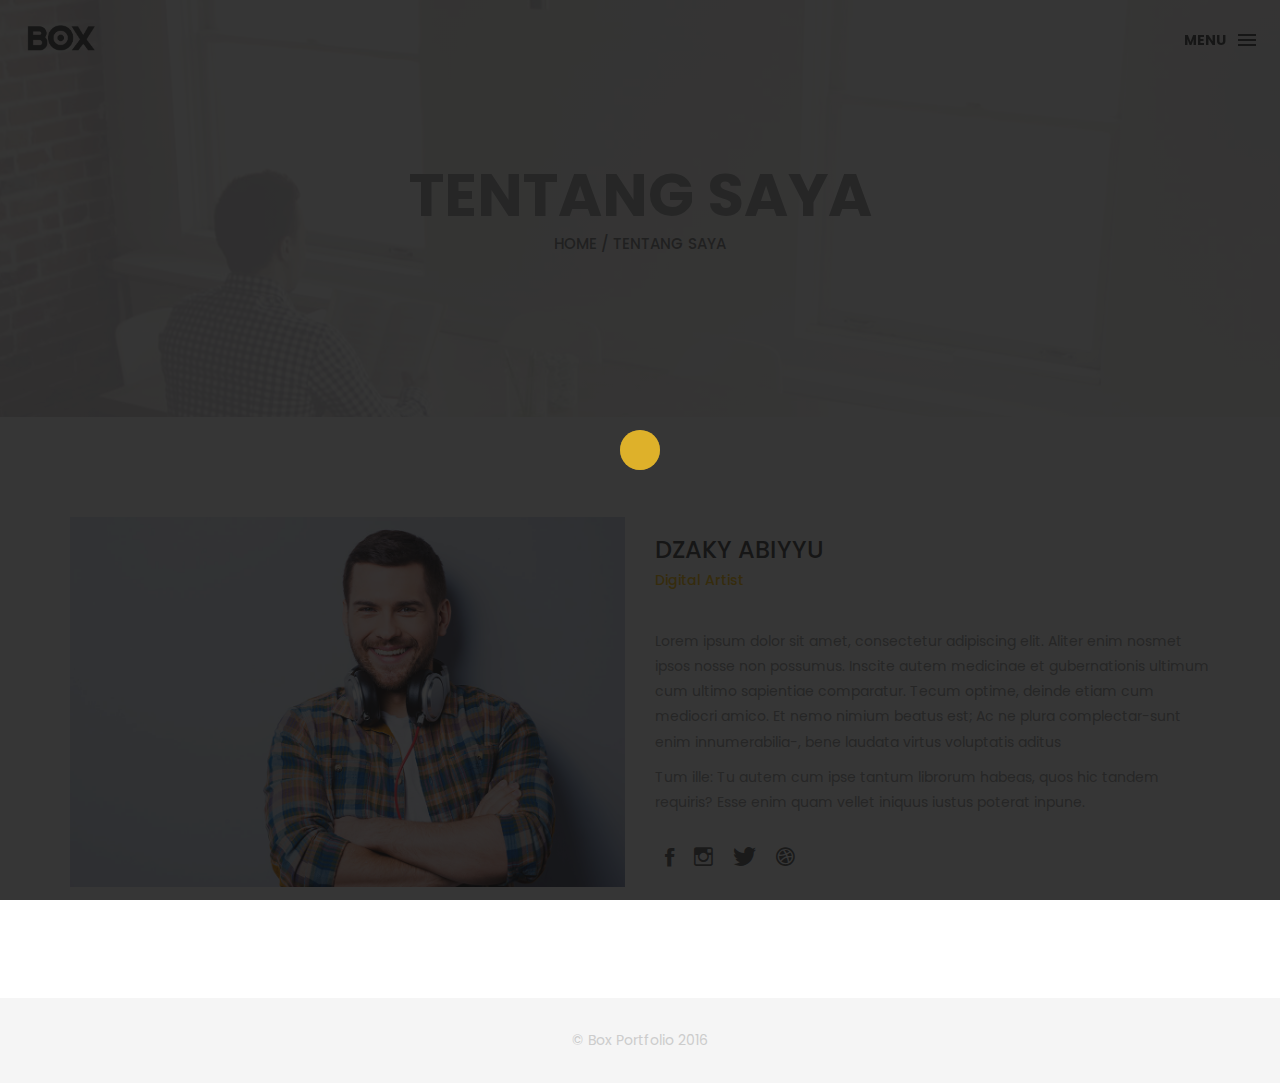
<file: about.html>
<!DOCTYPE html>
<html lang="en">

<head>
    <meta charset="utf-8">
    <meta http-equiv="X-UA-Compatible" content="IE=edge">
    <meta name="viewport" content="width=device-width, initial-scale=1">
    <!-- The above 3 meta tags *must* come first in the head; any other head content must come *after* these tags -->
    <title>Box personal portfolio Template</title>
    <link rel="icon" href="img/fav.png" type="image/x-icon">

    <!-- Bootstrap -->
    <link href="css/bootstrap.min.css" rel="stylesheet">
    <link href="ionicons/css/ionicons.min.css" rel="stylesheet">

    <!-- main css -->
    <link href="css/style.css" rel="stylesheet">


    <!-- modernizr -->
    <script src="js/modernizr.js"></script>

    <!-- HTML5 shim and Respond.js for IE8 support of HTML5 elements and media queries -->
    <!-- WARNING: Respond.js doesn't work if you view the page via file:// -->
    <!--[if lt IE 9]>
      <script src="https://oss.maxcdn.com/html5shiv/3.7.2/html5shiv.min.js"></script>
      <script src="https://oss.maxcdn.com/respond/1.4.2/respond.min.js"></script>
    <![endif]-->
</head>

<body>

    <!-- Preloader -->
    <div id="preloader">
        <div class="pre-container">
            <div class="spinner">
                <div class="double-bounce1"></div>
                <div class="double-bounce2"></div>
            </div>
        </div>
    </div>
    <!-- end Preloader -->

    <div class="container-fluid">
        <!-- box-header -->
        <header class="box-header">
            <div class="box-logo">
                <a href="index.html"><img src="img/logo.png" width="80" alt="Logo"></a>
            </div>
            <!-- box-nav -->
            <a class="box-primary-nav-trigger" href="#0">
                <span class="box-menu-text">Menu</span><span class="box-menu-icon"></span>
            </a>
        </header>
        <!-- end box-header -->

        <!-- nav -->
        <nav>
            <ul class="box-primary-nav">
                <li class="box-label">About me</li>

                <li><a href="index.html">Intro</a></li>
                <li><a href="about.html">About me</a> <i class="ion-ios-circle-filled color"></i></li>
                <li><a href="services.html">services</a></li>
                <li><a href="portfolio.html">portfolio</a></li>
                <li><a href="contact.html">contact me</a></li>

                <li class="box-label">Follow me</li>

                <li class="box-social"><a href="#0"><i class="ion-social-facebook"></i></a></li>
                <li class="box-social"><a href="#0"><i class="ion-social-instagram-outline"></i></a></li>
                <li class="box-social"><a href="#0"><i class="ion-social-twitter"></i></a></li>
                <li class="box-social"><a href="#0"><i class="ion-social-dribbble"></i></a></li>
            </ul>
        </nav>
        <!-- end nav -->
    </div>

    <!-- Top bar -->
    <div class="top-bar">
        <h1>Tentang Saya</h1>
        <p><a href="#">Home</a> / Tentang Saya</p>
    </div>
    <!-- end Top bar -->

    <!-- Main container -->
    <div class="container main-container clearfix">
        <div class="col-md-6">
            <img src="img/02.jpg" class="img-responsive" alt="" />
        </div>
        <div class="col-md-6">
            <h3 class="uppercase">Dzaky  Abiyyu </h3>
            <h5>Digital Artist</h5>
            <div class="h-30"></div>
            <p>Lorem ipsum dolor sit amet, consectetur adipiscing elit. Aliter enim nosmet ipsos nosse non possumus. Inscite autem medicinae et gubernationis ultimum cum ultimo sapientiae comparatur. Tecum optime, deinde etiam cum mediocri amico. Et nemo nimium beatus est; Ac ne plura complectar-sunt enim innumerabilia-, bene laudata virtus voluptatis aditus </p>

            <p>Tum ille: Tu autem cum ipse tantum librorum habeas, quos hic tandem requiris? Esse enim quam vellet iniquus iustus poterat inpune. </p>
            <div class="h-10"></div>
            <ul class="social-ul">
                <li class="box-social"><a href="#0"><i class="ion-social-facebook"></i></a></li>
                <li class="box-social"><a href="#0"><i class="ion-social-instagram-outline"></i></a></li>
                <li class="box-social"><a href="#0"><i class="ion-social-twitter"></i></a></li>
                <li class="box-social"><a href="#0"><i class="ion-social-dribbble"></i></a></li>
            </ul>


        </div>
    </div>
    <!-- end Main container -->


    <!-- footer -->
    <footer>
        <div class="container-fluid">
            <p class="copyright">© Box Portfolio 2016</p>
        </div>
    </footer>
    <!-- end footer -->

    <!-- back to top -->
    <a href="#0" class="cd-top"><i class="ion-android-arrow-up"></i></a>
    <!-- end back to top -->



    <!-- jQuery -->
    <script src="js/jquery-2.1.1.js"></script>
    <!--  plugins -->
    <script src="js/bootstrap.min.js"></script>
    <script src="js/menu.js"></script>
    <script src="js/animated-headline.js"></script>
    <script src="js/isotope.pkgd.min.js"></script>


    <!--  custom script -->
    <script src="js/custom.js"></script>
    
    <!-- google analytics  -->
    <script>
        (function (i, s, o, g, r, a, m) {
            i['GoogleAnalyticsObject'] = r;
            i[r] = i[r] || function () {
                (i[r].q = i[r].q || []).push(arguments)
            }, i[r].l = 1 * new Date();
            a = s.createElement(o),
                m = s.getElementsByTagName(o)[0];
            a.async = 1;
            a.src = g;
            m.parentNode.insertBefore(a, m)
        })(window, document, 'script', 'https://www.google-analytics.com/analytics.js', 'ga');

        ga('create', 'UA-76796224-1', 'auto');
        ga('send', 'pageview');
    </script>

</body>

</html>
</file>
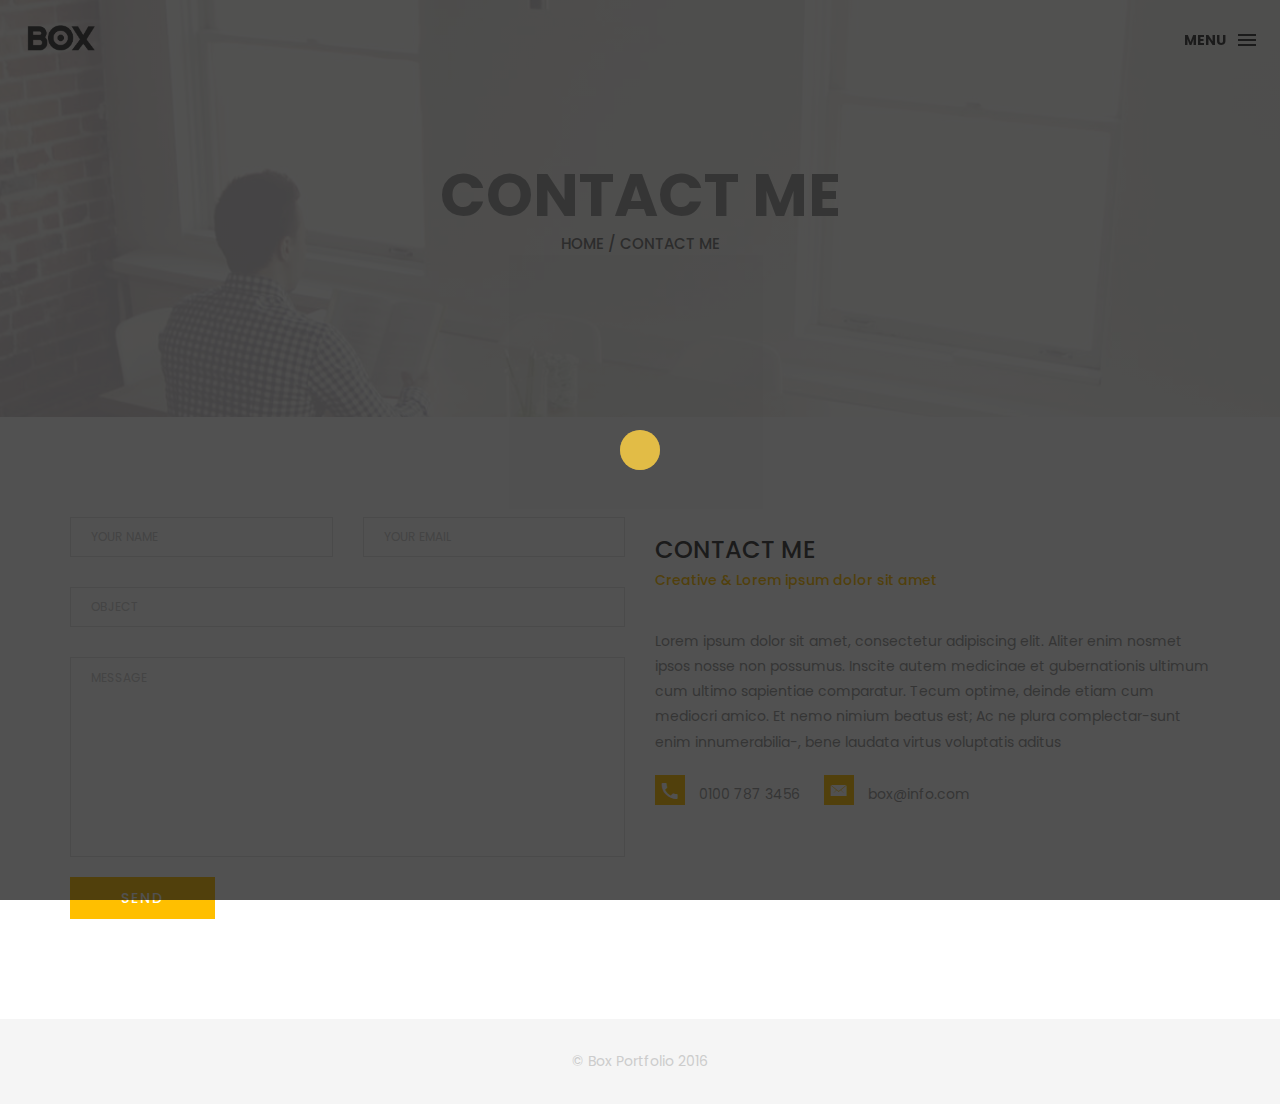
<file: contact.html>
<!DOCTYPE html>
<html lang="en">

<head>
    <meta charset="utf-8">
    <meta http-equiv="X-UA-Compatible" content="IE=edge">
    <meta name="viewport" content="width=device-width, initial-scale=1">
    <!-- The above 3 meta tags *must* come first in the head; any other head content must come *after* these tags -->
    <title>Box personal portfolio Template</title>

    <!-- Bootstrap -->
    <link href="css/bootstrap.min.css" rel="stylesheet">
    <link href="ionicons/css/ionicons.min.css" rel="stylesheet">
    <link rel="icon" href="img/fav.png" type="image/x-icon">

    <!-- main css -->
    <link href="css/style.css" rel="stylesheet">


    <!-- modernizr -->
    <script src="js/modernizr.js"></script>

    <!-- HTML5 shim and Respond.js for IE8 support of HTML5 elements and media queries -->
    <!-- WARNING: Respond.js doesn't work if you view the page via file:// -->
    <!--[if lt IE 9]>
      <script src="https://oss.maxcdn.com/html5shiv/3.7.2/html5shiv.min.js"></script>
      <script src="https://oss.maxcdn.com/respond/1.4.2/respond.min.js"></script>
    <![endif]-->
</head>

<body>

    <!-- Preloader -->
    <div id="preloader">
        <div class="pre-container">
            <div class="spinner">
                <div class="double-bounce1"></div>
                <div class="double-bounce2"></div>
            </div>
        </div>
    </div>
    <!-- end Preloader -->

    <div class="container-fluid">
        <!-- box-header -->
        <header class="box-header">
            <div class="box-logo">
                <a href="index.html"><img src="img/logo.png" width="80" alt="Logo"></a>
            </div>
            <!-- box-nav -->
            <a class="box-primary-nav-trigger" href="#0">
                <span class="box-menu-text">Menu</span><span class="box-menu-icon"></span>
            </a>
            <!-- box-primary-nav-trigger -->
        </header>
        <!-- end box-header -->

        <!-- nav -->
        <nav>
            <ul class="box-primary-nav">
                <li class="box-label">About me</li>

                <li><a href="index.html">Intro</a></li>
                <li><a href="about.html">About me</a></li>
                <li><a href="services.html">services</a></li>
                <li><a href="portfolio.html">portfolio</a></li>
                <li><a href="contact.html">contact me</a> <i class="ion-ios-circle-filled color"></i></li>



                <li class="box-label">Follow me</li>

                <li class="box-social"><a href="#0"><i class="ion-social-facebook"></i></a></li>
                <li class="box-social"><a href="#0"><i class="ion-social-instagram-outline"></i></a></li>
                <li class="box-social"><a href="#0"><i class="ion-social-twitter"></i></a></li>
                <li class="box-social"><a href="#0"><i class="ion-social-dribbble"></i></a></li>
            </ul>
        </nav>
        <!-- end nav -->

    </div>

    <!-- top bar -->
    <div class="top-bar">
        <h1>contact Me</h1>
        <p><a href="#">Home</a> / Contact Me</p>
    </div>
    <!-- end top bar -->

    <!-- main-container -->
    <div class="container main-container">
        <div class="col-md-6">
            <form action="#" method="post">
                <div class="row">
                    <div class="col-md-6">
                        <div class="input-contact">
                            <input type="text" name="name">
                            <span>your name</span>
                        </div>
                    </div>
                    <div class="col-md-6">
                        <div class="input-contact">
                            <input type="text" name="email">
                            <span>your email</span>
                        </div>
                    </div>
                    <div class="col-md-12">
                        <div class="input-contact">
                            <input type="text" name="object">
                            <span>object</span>
                        </div>
                    </div>
                    <div class="col-md-12">
                        <div class="textarea-contact">
                            <textarea name="message"></textarea>
                            <span>message</span>
                        </div>
                    </div>
                    <div class="col-md-12">
                        <a href="#" class="btn btn-box">Send</a>
                    </div>
                </div>
            </form>
        </div>

        <div class="col-md-6">
            <h3 class="text-uppercase">contact me</h3>
            <h5>Creative & Lorem ipsum dolor sit amet</h5>
            <div class="h-30"></div>
            <p>Lorem ipsum dolor sit amet, consectetur adipiscing elit. Aliter enim nosmet ipsos nosse non possumus. Inscite autem medicinae et gubernationis ultimum cum ultimo sapientiae comparatur. Tecum optime, deinde etiam cum mediocri amico. Et nemo nimium beatus est; Ac ne plura complectar-sunt enim innumerabilia-, bene laudata virtus voluptatis aditus </p>
            <div class="contact-info">
                <p><i class="ion-android-call"></i> 0100 787 3456</p>
                <p><i class="ion-ios-email"></i> box@info.com</p>
            </div>
        </div>


    </div>
    <!-- end main-container -->

    <!-- footer -->
    <footer>
        <div class="container-fluid">
            <p class="copyright">© Box Portfolio 2016</p>
        </div>
    </footer>
    <!-- end footer -->

    <!-- back to top -->
    <a href="#0" class="cd-top"><i class="ion-android-arrow-up"></i></a>
    <!-- end back to top -->



    <!-- jQuery -->
    <script src="js/jquery-2.1.1.js"></script>
    <!--  plugins -->
    <script src="js/bootstrap.min.js"></script>
    <script src="js/menu.js"></script>
    <script src="js/animated-headline.js"></script>
    <script src="js/isotope.pkgd.min.js"></script>


    <!--  custom script -->
    <script src="js/custom.js"></script>
    
    <!-- google analytics  -->
    <script>
        (function (i, s, o, g, r, a, m) {
            i['GoogleAnalyticsObject'] = r;
            i[r] = i[r] || function () {
                (i[r].q = i[r].q || []).push(arguments)
            }, i[r].l = 1 * new Date();
            a = s.createElement(o),
                m = s.getElementsByTagName(o)[0];
            a.async = 1;
            a.src = g;
            m.parentNode.insertBefore(a, m)
        })(window, document, 'script', 'https://www.google-analytics.com/analytics.js', 'ga');

        ga('create', 'UA-76796224-1', 'auto');
        ga('send', 'pageview');
    </script>

</body>

</html>
</file>
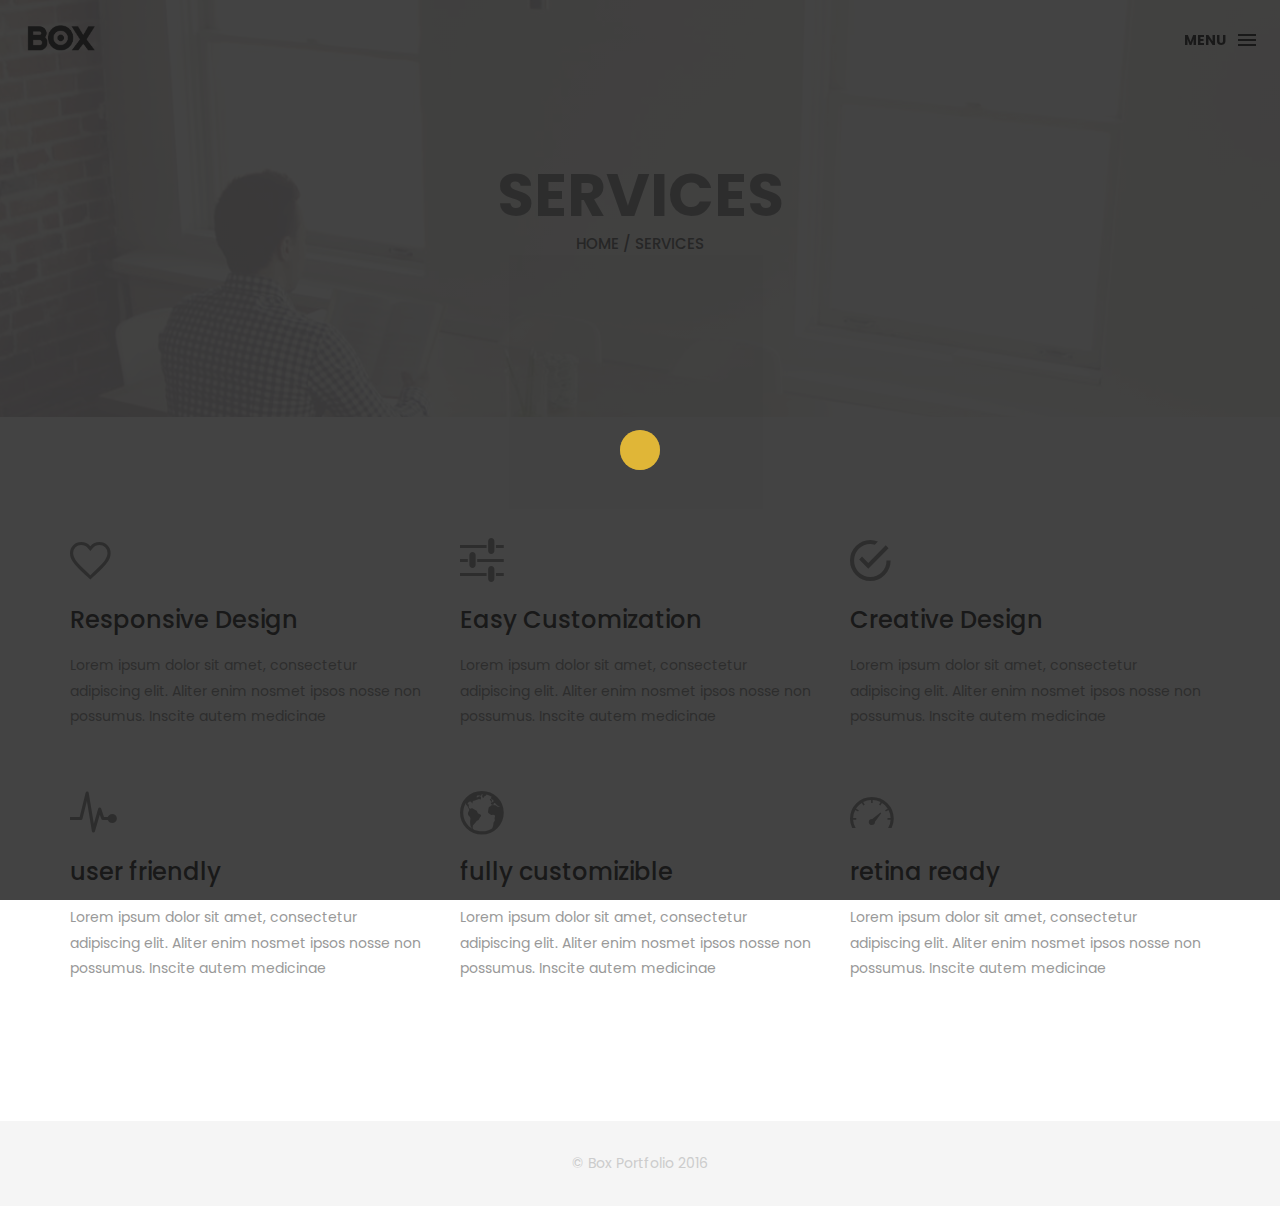
<file: services.html>
<!DOCTYPE html>
<html lang="en">

<head>
    <meta charset="utf-8">
    <meta http-equiv="X-UA-Compatible" content="IE=edge">
    <meta name="viewport" content="width=device-width, initial-scale=1">
    <!-- The above 3 meta tags *must* come first in the head; any other head content must come *after* these tags -->
    <title>Box personal portfolio Template</title>
    <link rel="icon" href="img/fav.png" type="image/x-icon">

    <!-- Bootstrap -->
    <link href="css/bootstrap.min.css" rel="stylesheet">
    <link href="ionicons/css/ionicons.min.css" rel="stylesheet">

    <!-- main css -->
    <link href="css/style.css" rel="stylesheet">


    <!-- modernizr -->
    <script src="js/modernizr.js"></script>

    <!-- HTML5 shim and Respond.js for IE8 support of HTML5 elements and media queries -->
    <!-- WARNING: Respond.js doesn't work if you view the page via file:// -->
    <!--[if lt IE 9]>
      <script src="https://oss.maxcdn.com/html5shiv/3.7.2/html5shiv.min.js"></script>
      <script src="https://oss.maxcdn.com/respond/1.4.2/respond.min.js"></script>
    <![endif]-->
</head>

<body>

    <!-- Preloader -->
    <div id="preloader">
        <div class="pre-container">
            <div class="spinner">
                <div class="double-bounce1"></div>
                <div class="double-bounce2"></div>
            </div>
        </div>
    </div>
    <!-- end Preloader -->

    <div class="container-fluid">
        <!-- box header -->
        <header class="box-header">
            <div class="box-logo">
                <a href="index.html"><img src="img/logo.png" width="80" alt="Logo"></a>
            </div>
            <!-- box-nav -->
            <a class="box-primary-nav-trigger" href="#0">
                <span class="box-menu-text">Menu</span><span class="box-menu-icon"></span>
            </a>
            <!-- box-primary-nav-trigger -->
        </header>
        <!-- end box header -->

        <!-- nav -->
        <nav>
            <ul class="box-primary-nav">
                <li class="box-label">About me</li>

                <li><a href="index.html">Intro</a></li>
                <li><a href="about.html">About me</a></li>
                <li><a href="services.html">services</a> <i class="ion-ios-circle-filled color"></i></li>
                <li><a href="portfolio.html">portfolio</a></li>
                <li><a href="contact.html">contact me</a></li>



                <li class="box-label">Follow me</li>

                <li class="box-social"><a href="#0"><i class="ion-social-facebook"></i></a></li>
                <li class="box-social"><a href="#0"><i class="ion-social-instagram-outline"></i></a></li>
                <li class="box-social"><a href="#0"><i class="ion-social-twitter"></i></a></li>
                <li class="box-social"><a href="#0"><i class="ion-social-dribbble"></i></a></li>
            </ul>
        </nav>
        <!-- end nav -->
    </div>

    <!-- top bar -->
    <div class="top-bar">
        <h1>services</h1>
        <p><a href="#">Home</a> / Services</p>
    </div>
    <!-- end top bar -->

    <div class="container main-container">
        <div class="clearfix">

            <!-- service-box -->
            <div class="col-md-4 service-box">
                <i class="ion-android-favorite-outline size-50"></i>
                <h3>Responsive Design</h3>
                <div class="h-10"></div>
                <p>Lorem ipsum dolor sit amet, consectetur adipiscing elit. Aliter enim nosmet ipsos nosse non possumus. Inscite autem medicinae </p>
            </div>
            <!-- end service-box -->

            <!-- service-box -->
            <div class="col-md-4 service-box">
                <i class="ion-android-options size-50"></i>
                <h3>Easy Customization</h3>
                <div class="h-10"></div>
                <p>Lorem ipsum dolor sit amet, consectetur adipiscing elit. Aliter enim nosmet ipsos nosse non possumus. Inscite autem medicinae </p>
            </div>
            <!-- end service-box -->

            <!-- service-box -->
            <div class="col-md-4  service-box">
                <i class="ion-android-checkmark-circle size-50"></i>
                <h3>Creative Design</h3>
                <div class="h-10"></div>
                <p>Lorem ipsum dolor sit amet, consectetur adipiscing elit. Aliter enim nosmet ipsos nosse non possumus. Inscite autem medicinae </p>
            </div>
            <!-- end service-box -->

            <!-- service-box -->
            <div class="col-md-4  service-box">
                <i class="ion-ios-pulse-strong size-50"></i>
                <h3>user friendly</h3>
                <div class="h-10"></div>
                <p>Lorem ipsum dolor sit amet, consectetur adipiscing elit. Aliter enim nosmet ipsos nosse non possumus. Inscite autem medicinae </p>
            </div>
            <!-- end service-box -->

            <!-- service-box -->
            <div class="col-md-4  service-box">
                <i class="ion-earth size-50"></i>
                <h3>fully customizible</h3>
                <div class="h-10"></div>
                <p>Lorem ipsum dolor sit amet, consectetur adipiscing elit. Aliter enim nosmet ipsos nosse non possumus. Inscite autem medicinae </p>
            </div>
            <!-- end service-box -->

            <!-- service-box -->
            <div class="col-md-4  service-box">
                <i class="ion-speedometer size-50"></i>
                <h3>retina ready</h3>
                <div class="h-10"></div>
                <p>Lorem ipsum dolor sit amet, consectetur adipiscing elit. Aliter enim nosmet ipsos nosse non possumus. Inscite autem medicinae </p>
            </div>
            <!-- end service-box -->

        </div>
    </div>


    <!-- footer -->
    <footer>
        <div class="container-fluid">
            <p class="copyright">© Box Portfolio 2016</p>
        </div>
    </footer>
    <!-- end footer -->

    <!-- back to top -->
    <a href="#0" class="cd-top"><i class="ion-android-arrow-up"></i></a>
    <!-- end back to top -->



    <!-- jQuery -->
    <script src="js/jquery-2.1.1.js"></script>
    <!--  plugins -->
    <script src="js/bootstrap.min.js"></script>
    <script src="js/menu.js"></script>
    <script src="js/animated-headline.js"></script>
    <script src="js/isotope.pkgd.min.js"></script>


    <!--  custom script -->
    <script src="js/custom.js"></script>
    
    <!-- google analytics  -->
    <script>
        (function (i, s, o, g, r, a, m) {
            i['GoogleAnalyticsObject'] = r;
            i[r] = i[r] || function () {
                (i[r].q = i[r].q || []).push(arguments)
            }, i[r].l = 1 * new Date();
            a = s.createElement(o),
                m = s.getElementsByTagName(o)[0];
            a.async = 1;
            a.src = g;
            m.parentNode.insertBefore(a, m)
        })(window, document, 'script', 'https://www.google-analytics.com/analytics.js', 'ga');

        ga('create', 'UA-76796224-1', 'auto');
        ga('send', 'pageview');
    </script>

</body>

</html>
</file>
<file: css/style.css>
/*
* Box Theme
* Created by : Ahmed Eissa
* website : www.ahmedessa.net
* behance : https://www.behance.net/3essa
*/


/* Table of Content
==================================================
	- Google fonts & font family -
	- General -
    - typography -
    - Preloader -
	- Header -
    - box intro section -
    - Portfoilo section -
    - Footer -
    - About page -
    - Services page -
    - contact page -
    - Portfolio single page -
    - Responsive media queries -
*/


/* Google fonts & font family
==================================================*/

@import url(https://fonts.googleapis.com/css?family=Poppins:400,500,600,700);

/* General
==================================================*/

html,
body {
    height: 100%;
    font-family: 'Poppins', sans-serif;
    line-height: 1.8;
    color: #999
}

.no-padding {
    padding-left: 0;
    padding-right: 0;
}

.no-padding [class^="col-"] {
    padding-left: 0;
    padding-right: 0;
}

.main-container {
    padding: 100px 0;
}

.center {
    text-align: center;
}

a {
    -webkit-transition: all .3s;
    transition: all .3s
}

.uppercase {
    text-transform: uppercase;
}

.h-30 {
    height: 30px
}

.h-10 {
    height: 10px
}

.color {
    color: #ffbf00;
    font-size: 11px;
}


/* typography
==================================================*/

h1 {
    color: #393939;
    font-size: 60px;
    text-transform: uppercase;
}

h3 {
    color: #393939;
}

h5 {
    color: #ffbf00;
}


/* preloader
==================================================*/

#preloader {
    position: fixed;
    top: 0;
    left: 0;
    right: 0;
    bottom: 0;
    background-color: #101010;
    /* change if the mask should be a color other than white */
    z-index: 1000;
    /* makes sure it stays on top */
}

.pre-container {
    position: absolute;
    left: 50%;
    top: 50%;
    bottom: auto;
    right: auto;
    -webkit-transform: translateX(-50%) translateY(-50%);
    transform: translateX(-50%) translateY(-50%);
    text-align: center;
}

.spinner {
    width: 40px;
    height: 40px;
    position: relative;
    margin: 100px auto;
}

.double-bounce1,
.double-bounce2 {
    width: 100%;
    height: 100%;
    border-radius: 50%;
    background-color: #ffbf00;
    opacity: 0.6;
    position: absolute;
    top: 0;
    left: 0;
    -webkit-animation: bounce 2.0s infinite ease-in-out;
    animation: bounce 2.0s infinite ease-in-out;
}

.double-bounce2 {
    -webkit-animation-delay: -1.0s;
    animation-delay: -1.0s;
}

@-webkit-keyframes bounce {
    0%,
    100% {
        -webkit-transform: scale(0.0)
    }
    50% {
        -webkit-transform: scale(1.0)
    }
}

@keyframes bounce {
    0%,
    100% {
        transform: scale(0.0);
        -webkit-transform: scale(0.0);
    }
    50% {
        transform: scale(1.0);
        -webkit-transform: scale(1.0);
    }
}


/* headr
==================================================*/

.box-header {
    position: absolute;
    top: 0;
    left: 0;
    background: rgba(255, 255, 255, 0.95);
    height: 50px;
    width: 100%;
    z-index: 3;
    box-shadow: 0 1px 2px rgba(0, 0, 0, 0.3);
    -webkit-font-smoothing: antialiased;
    -moz-osx-font-smoothing: grayscale;
}

.box-header {
    height: 80px;
    background: transparent;
    box-shadow: none;
}

.box-header {
    -webkit-transition: background-color 0.3s;
    transition: background-color 0.3s;
    -webkit-transform: translate3d(0, 0, 0);
    transform: translate3d(0, 0, 0);
    -webkit-backface-visibility: hidden;
    backface-visibility: hidden;
}

.box-header.is-fixed {
    position: fixed;
    top: -80px;
    background-color: rgba(255, 255, 255, 0.96);
    -webkit-transition: -webkit-transform 0.3s;
    transition: -webkit-transform 0.3s;
    transition: transform 0.3s;
    transition: transform 0.3s, -webkit-transform 0.3s;
}

.box-header.is-visible {
    -webkit-transform: translate3d(0, 100%, 0);
    transform: translate3d(0, 100%, 0);
}

.box-header.menu-is-open {
    background-color: rgba(255, 255, 255, 0.96);
}

.box-logo {
    display: block;
    padding: 20px;
}

.box-primary-nav-trigger {
    position: absolute;
    right: 0;
    top: 0;
    height: 100%;
    width: 50px;
    background-color: #fff;
}

.box-primary-nav-trigger .box-menu-text {
    color: #393939;
    text-transform: uppercase;
    font-weight: 700;
    display: none;
}

.box-primary-nav-trigger .box-menu-icon {
    display: inline-block;
    position: absolute;
    left: 50%;
    top: 50%;
    bottom: auto;
    right: auto;
    -webkit-transform: translateX(-50%) translateY(-50%);
    transform: translateX(-50%) translateY(-50%);
    width: 18px;
    height: 2px;
    background-color: #393939;
    -webkit-transition: background-color 0.3s;
    transition: background-color 0.3s;
    list-style: none;
}

.box-primary-nav-trigger .box-menu-icon::before,
.box-primary-nav-trigger .box-menu-icon:after {
    content: '';
    width: 100%;
    height: 100%;
    position: absolute;
    background-color: #393939;
    right: 0;
    -webkit-transition: -webkit-transform .3s, top .3s, background-color 0s;
    -webkit-transition: top .3s, background-color 0s, -webkit-transform .3s;
    transition: top .3s, background-color 0s, -webkit-transform .3s;
    transition: transform .3s, top .3s, background-color 0s;
    transition: transform .3s, top .3s, background-color 0s, -webkit-transform .3s;
}

.box-primary-nav-trigger .box-menu-icon::before {
    top: -5px;
}

.box-primary-nav-trigger .box-menu-icon::after {
    top: 5px;
}

.box-primary-nav-trigger .box-menu-icon.is-clicked {
    background-color: rgba(255, 255, 255, 0);
}

.box-primary-nav-trigger .box-menu-icon.is-clicked::before,
.box-primary-nav-trigger .box-menu-icon.is-clicked::after {
    background-color: 393939;
}

.box-primary-nav-trigger .box-menu-icon.is-clicked::before {
    top: 0;
    -webkit-transform: rotate(135deg);
    transform: rotate(135deg);
}

.box-primary-nav-trigger .box-menu-icon.is-clicked::after {
    top: 0;
    -webkit-transform: rotate(225deg);
    transform: rotate(225deg);
}

.box-primary-nav-trigger {
    width: 100px;
    padding-left: 1em;
    background-color: transparent;
    height: 30px;
    line-height: 30px;
    right: 10px;
    top: 50%;
    bottom: auto;
    -webkit-transform: translateY(-50%);
    transform: translateY(-50%);
}

.box-primary-nav-trigger .box-menu-text {
    display: inline-block;
}

.box-primary-nav-trigger .box-menu-icon {
    left: auto;
    right: 1em;
    -webkit-transform: translateX(0) translateY(-50%);
    transform: translateX(0) translateY(-50%);
}

.box-primary-nav {
    position: fixed;
    left: 0;
    top: 0;
    height: 100%;
    width: 100%;
    background: rgba(0, 0, 0, 0.96);
    z-index: 2;
    text-align: center;
    padding: 50px 0;
    -webkit-backface-visibility: hidden;
    backface-visibility: hidden;
    overflow: auto;
    -webkit-overflow-scrolling: touch;
    -webkit-transform: translateY(-100%);
    transform: translateY(-100%);
    -webkit-transition-property: -webkit-transform;
    transition-property: -webkit-transform;
    transition-property: transform;
    transition-property: transform, -webkit-transform;
    -webkit-transition-duration: 0.4s;
    transition-duration: 0.4s;
    list-style: none;
}

.box-primary-nav li {
    font-size: 22px;
    font-size: 1.375rem;
    font-weight: 300;
    -webkit-font-smoothing: antialiased;
    -moz-osx-font-smoothing: grayscale;
    margin: .2em 0;
    text-transform: capitalize;
}

.box-primary-nav a {
    display: inline-block;
    padding: .4em 1em;
    border-radius: 0.25em;
    -webkit-transition: all 0.2s;
    transition: all 0.2s;
    color: #fff;
    text-decoration: none;
    font-weight: bold;
}
.box-primary-nav a:focus {
    outline: none;
}

.no-touch .box-primary-nav a:hover {
    text-decoration: none;
    color: #ddd;
}

.box-primary-nav .box-label {
    color: #ffbf00;
    text-transform: uppercase;
    font-weight: 700;
    font-size: 17px;
    margin: 2.4em 0 .8em;
}

.box-primary-nav .box-social {
    display: inline-block;
    margin: 10px .4em;
}

.box-primary-nav .box-social a {
    width: 30px;
    height: 30px;
    padding: 0;
    font-size: 30px
}

.box-primary-nav.is-visible {
    -webkit-transform: translateY(0);
    transform: translateY(0);
}

.box-primary-nav {
    padding: 150px 0 0;
}

.box-primary-nav li {
    font-size: 18px;
}

.box-logo p{
	font-size: 100px;
	font-weight: 200;	
}
.box-logo span{
	font-size: 50px;
	font-weight: 800;
}

/* box-intro
==================================================*/

.box-intro {
    text-align: center;
    display: table;
    height: 100vh;
    width: 100%;
}

.box-intro .table-cell {
    display: table-cell;
    vertical-align: middle;
}

.box-intro em {
    font-style: normal;
    text-transform: uppercase
}

b i:last-child {
    color: #ffbf00 !important;
}

.box-intro h5 {
    letter-spacing: 4px;
    text-transform: uppercase;
    color: #999;
    line-height: 1.7
}


/* mouse effect */

.mouse {
    position: absolute;
    width: 22px;
    height: 42px;
    bottom: 40px;
    left: 50%;
    margin-left: -12px;
    border-radius: 15px;
    border: 2px solid #888;
    -webkit-animation: intro 1s;
    animation: intro 1s;
}

.scroll {
    display: block;
    width: 3px;
    height: 3px;
    margin: 6px auto;
    border-radius: 4px;
    background: #888;
    -webkit-animation: finger 2s infinite;
    animation: finger 2s infinite;
}

@-webkit-keyframes intro {
    0% {
        opacity: 0;
        -webkit-transform: translateY(40px);
        transform: translateY(40px);
    }
    100% {
        opacity: 1;
        -webkit-transform: translateY(0);
        transform: translateY(0);
    }
}

@keyframes intro {
    0% {
        opacity: 0;
        -webkit-transform: translateY(40px);
        transform: translateY(40px);
    }
    100% {
        opacity: 1;
        -webkit-transform: translateY(0);
        transform: translateY(0);
    }
}

@-webkit-keyframes finger {
    0% {
        opacity: 1;
    }
    100% {
        opacity: 0;
        -webkit-transform: translateY(20px);
        transform: translateY(20px);
    }
}

@keyframes finger {
    0% {
        opacity: 1;
    }
    100% {
        opacity: 0;
        -webkit-transform: translateY(20px);
        transform: translateY(20px);
    }
}


/* text rotate */

.box-headline {
    font-size: 130px;
    line-height: 1.0;
}

.box-words-wrapper {
    display: inline-block;
    position: relative;
}

.box-words-wrapper b {
    display: inline-block;
    position: absolute;
    white-space: nowrap;
    left: 0;
    top: 0;
}

.box-words-wrapper b.is-visible {
    position: relative;
}

.no-js .box-words-wrapper b {
    opacity: 0;
}

.no-js .box-words-wrapper b.is-visible {
    opacity: 1;
}

.box-headline.rotate-2 .box-words-wrapper {
    -webkit-perspective: 300px;
    perspective: 300px;
}

.box-headline.rotate-2 i,
.box-headline.rotate-2 em {
    display: inline-block;
    -webkit-backface-visibility: hidden;
    backface-visibility: hidden;
}

.box-headline.rotate-2 b {
    opacity: 0;
}

.box-headline.rotate-2 i {
    -webkit-transform-style: preserve-3d;
    transform-style: preserve-3d;
    -webkit-transform: translateZ(-20px) rotateX(90deg);
    transform: translateZ(-20px) rotateX(90deg);
    opacity: 0;
}

.is-visible .box-headline.rotate-2 i {
    opacity: 1;
}

.box-headline.rotate-2 i.in {
    -webkit-animation: box-rotate-2-in 0.4s forwards;
    animation: box-rotate-2-in 0.4s forwards;
}

.box-headline.rotate-2 i.out {
    -webkit-animation: box-rotate-2-out 0.4s forwards;
    animation: box-rotate-2-out 0.4s forwards;
}

.box-headline.rotate-2 em {
    -webkit-transform: translateZ(20px);
    transform: translateZ(20px);
}

.no-csstransitions .box-headline.rotate-2 i {
    -webkit-transform: rotateX(0deg);
    transform: rotateX(0deg);
    opacity: 0;
}

.no-csstransitions .box-headline.rotate-2 i em {
    -webkit-transform: scale(1);
    transform: scale(1);
}

.no-csstransitions .box-headline.rotate-2 .is-visible i {
    opacity: 1;
}

@-webkit-keyframes box-rotate-2-in {
    0% {
        opacity: 0;
        -webkit-transform: translateZ(-20px) rotateX(90deg);
    }
    60% {
        opacity: 1;
        -webkit-transform: translateZ(-20px) rotateX(-10deg);
    }
    100% {
        opacity: 1;
        -webkit-transform: translateZ(-20px) rotateX(0deg);
    }
}

@keyframes box-rotate-2-in {
    0% {
        opacity: 0;
        -webkit-transform: translateZ(-20px) rotateX(90deg);
        transform: translateZ(-20px) rotateX(90deg);
    }
    60% {
        opacity: 1;
        -webkit-transform: translateZ(-20px) rotateX(-10deg);
        transform: translateZ(-20px) rotateX(-10deg);
    }
    100% {
        opacity: 1;
        -webkit-transform: translateZ(-20px) rotateX(0deg);
        transform: translateZ(-20px) rotateX(0deg);
    }
}

@-webkit-keyframes box-rotate-2-out {
    0% {
        opacity: 1;
        -webkit-transform: translateZ(-20px) rotateX(0);
    }
    60% {
        opacity: 0;
        -webkit-transform: translateZ(-20px) rotateX(-100deg);
    }
    100% {
        opacity: 0;
        -webkit-transform: translateZ(-20px) rotateX(-90deg);
    }
}

@keyframes box-rotate-2-out {
    0% {
        opacity: 1;
        -webkit-transform: translateZ(-20px) rotateX(0);
        transform: translateZ(-20px) rotateX(0);
    }
    60% {
        opacity: 0;
        -webkit-transform: translateZ(-20px) rotateX(-100deg);
        transform: translateZ(-20px) rotateX(-100deg);
    }
    100% {
        opacity: 0;
        -webkit-transform: translateZ(-20px) rotateX(-90deg);
        transform: translateZ(-20px) rotateX(-90deg);
    }
}


/* portfolio section
==================================================*/

.portfolio .categories-grid span {
    font-size: 30px;
    margin-bottom: 30px;
    display: inline-block;
}

.portfolio .categories-grid .categories ul li {
    list-style: none;
    margin: 20px 0;
}

.portfolio .categories-grid .categories ul li a {
    display: inline-block;
    color: #60606e;
    padding: 0 10px;
    margin: 0 10px;
    -webkit-transition: all .2s ease-in-out .2s;
    transition: all .2s ease-in-out .2s;
}

.portfolio .categories-grid .categories ul li a:hover,
.portfolio .categories-grid .categories ul li a:focus {
    text-decoration: none;
}

.portfolio .categories-grid .categories ul li a.active {
    margin-left: 0;
    background-color: #ffbf00;
    padding: 0px 20px;
    color: white;
    border-radius: 25px;
    text-decoration: none;
}

.portfolio_filter {
    padding-left: 0;
}

.portfolio_item {
    position: relative;
    overflow: hidden;
    display: block;
}

.portfolio_item .portfolio_item_hover {
    position: absolute;
    top: 0px;
    left: 0px;
    height: 100%;
    width: 100%;
    background-color: rgba(0, 0, 0, .8);
    -webkit-transform: translate(-100%);
    transform: translate(-100%);
    opacity: 0;
    -webkit-transition: all .2s ease-in-out;
    transition: all .2s ease-in-out;
}

.portfolio_item .portfolio_item_hover .item_info {
    text-align: center;
    position: absolute;
    top: 50%;
    left: 50%;
    -webkit-transform: translate(-50%, -50%);
    transform: translate(-50%, -50%);
    padding: 10px;
    width: 100%;
    font-weight: bold;
}

.portfolio_item .portfolio_item_hover .item_info span {
    display: block;
    color: #fff;
    font-size: 18px;
    -webkit-transform: translateX(-100px);
    transform: translateX(-100px);
    -webkit-transition: all .2s ease-in-out .2s;
    transition: all .2s ease-in-out .2s;
    opacity: 0;
}

.portfolio_item .portfolio_item_hover .item_info em {
    font-style: normal;
    display: inline-block;
    background-color: #ffbf00;
    padding: 5px 20px;
    border-radius: 25px;
    color: #333;
    margin-top: 10px;
    -webkit-transform: translateX(-100px);
    transform: translateX(-100px);
    -webkit-transition: all .3s ease-in-out .3s;
    transition: all .3s ease-in-out .3s;
    opacity: 0;
    font-size: 10px;
    letter-spacing: 2px;
}

.portfolio_item:hover .portfolio_item_hover {
    opacity: 1;
    -webkit-transform: translateX(0);
    transform: translateX(0);
}

.portfolio_item:hover .item_info em,
.portfolio_item:hover .item_info span {
    opacity: 1;
    -webkit-transform: translateX(0);
    transform: translateX(0);
}

.portfolio .categories-grid .categories ul li {
    float: left;
}

.portfolio .categories-grid .categories ul li a {
    padding: 0 10px;
    -webkit-transition: all .2s ease-in-out .2s;
    transition: all .2s ease-in-out .2s;
}

.portfolio_filter {
    padding-left: 0;
    display: inline-block;
    margin: 0 auto;
    text-align: center;
    margin-bottom: 50px;
}

.portfolio-inner {
    padding-bottom: 0 !important;
    padding-top: 55px;
}


/* footer
==================================================*/

footer {
    padding: 30px 0;
    text-align: center;
    background: #f5f5f5
}

.copyright {
    color: #ccc;
    margin-bottom: 0;
}

footer img {
    margin: 0 auto;
}


/* backto top
==================================================*/

.cd-top {
    display: inline-block;
    height: 40px;
    width: 40px;
    position: fixed;
    bottom: 20px;
    line-height: 40px;
    font-size: 20px;
    right: 10px;
    text-align: center;
    color: #fff;
    background: rgba(255, 191, 0, 0.8);
    visibility: hidden;
    opacity: 0;
    -webkit-transition: opacity .3s 0s, visibility 0s .3s;
    transition: opacity .3s 0s, visibility 0s .3s;
}

.cd-top.cd-is-visible,
.cd-top.cd-fade-out,
.no-touch .cd-top:hover {
    -webkit-transition: opacity .3s 0s, visibility 0s 0s;
    transition: opacity .3s 0s, visibility 0s 0s;
}

.cd-top.cd-is-visible {
    /* the button becomes visible */
    visibility: visible;
    opacity: 1;
}

.cd-top.cd-fade-out {
    opacity: .5;
}

.no-touch .cd-top:hover,
.no-touch .cd-top:focus {
    background-color: #ffbf00;
    opacity: 1;
    color: #fff;
}


/* About page
==================================================*/

.top-bar {
    color: #333;
    padding: 150px 0 150px;
    background: -webkit-linear-gradient( rgba(255, 255, 255, .8), rgba(255, 255, 255, .8)), url(../img/01.jpg);
    background: linear-gradient( rgba(255, 255, 255, .8), rgba(255, 255, 255, .8)), url(../img/01.jpg);
    background-size: cover;
    background-attachment: fixed;
    background-position: center center;
    text-align: center;
}

.top-bar h1 {
    font-size: 60px;
    text-transform: uppercase;
    font-weight: 700;
    color: #999;
    line-height: 50px;
}

.top-bar p {
    font-size: 15px;
    text-transform: uppercase;
    font-weight: 500;
    color: #777;
}

.top-bar p a {
    color: #777;
}

.top-bar p a:hover,
.top-bar p a:focus {
    color: #555;
    text-decoration: none;
}

.social-ul {
    list-style: none;
    display: inline-block;
    padding-left: 0;
}

.social-ul li {
    margin: 0 10px;
    float: left;
}

.social-ul li a {
    font-size: 25px;
    color: #555;
    -webkit-transition: all .3s;
    transition: all .3s;
}

.social-ul li a:hover {
    color: #888;
}


/* Services page
==================================================*/

.size-50 {
    font-size: 50px;
}

.service-box {
    margin-bottom: 30px;
}

.service-box h3 {
    margin-top: 0;
}


/* contact page
==================================================*/

.details-text i {
    margin-right: 10px;
}

.textarea-contact {
    height: 200px;
    width: 100%;
    border: solid 1px rgba(0, 0, 0, .1);
    position: relative;
}

.textarea-contact textarea {
    height: 100%;
    width: 100%;
    border: 0;
    padding: 20px;
    background-color: transparent;
    float: left;
    z-index: 2;
    font-size: 14px;
    color: #9a9a9a;
    resize: none;
}

.textarea-contact > span {
    position: absolute;
    top: 20px;
    left: 20px;
    -webkit-transform: translateY(-50%);
    transform: translateY(-50%);
    font-size: 12px;
    text-transform: uppercase;
    color: #cdcdcd;
    -webkit-transition: all .2s ease-in-out;
    transition: all .2s ease-in-out;
    z-index: 1;
}

.input-contact {
    height: 40px;
    width: 100%;
    border: solid 1px rgba(0, 0, 0, .1);
    position: relative;
    margin-bottom: 30px;
}

.input-contact input[type="text"] {
    height: 100%;
    width: 100%;
    border: 0;
    padding: 0 20px;
    float: left;
    position: relative;
    background-color: transparent;
    z-index: 2;
    font-size: 14px;
    color: #9a9a9a;
}

.input-contact > span {
    position: absolute;
    top: 50%;
    left: 20px;
    -webkit-transform: translateY(-50%);
    transform: translateY(-50%);
    font-size: 12px;
    text-transform: uppercase;
    color: #cdcdcd;
    -webkit-transition: all .2s ease-in-out;
    transition: all .2s ease-in-out;
    z-index: 1;
}

.input-contact > span.active,
.textarea-contact > span.active {
    color: #ffbf00;
    font-size: 10px;
    top: 0px;
    left: 5px;
    background-color: #fff;
    padding: 5px
}

input:focus,
textarea:focus {
    outline: none;
}

.contact-info {
    margin-top: 20px;
}

.contact-info i {
    height: 30px;
    width: 30px;
    display: inline-block;
    background: #ffbf00;
    text-align: center;
    line-height: 33px;
    margin-right: 10px;
    color: #fff;
    font-size: 21px;
}

.contact-info p {
    display: inline-block;
    margin-right: 20px;
}

.btn-box {
    background: #ffbf00;
    padding: 10px 50px;
    border-radius: 0;
    color: #fff;
    margin-top: 20px;
    text-transform: uppercase;
    letter-spacing: 2px;
    font-weight: 500;
}

.btn-box:hover,
.btn-box:focus {
    background: #F5B700;
    color: #fff;
}


/* single project page
==================================================*/

.cat-ul {
    padding-left: 0;
    list-style: none
}

.cat-ul li i {
    margin-right: 10px;
    color: #ffbf00;
}


/* Responsive media queries
==================================================*/

@media (max-width: 991px) {
    .portfolio .categories-grid span {
        margin-bottom: 0;
        text-align: center;
        width: 100%;
    }
    .portfolio .categories-grid .categories ul li {
        text-align: center;
    }
    .portfolio .categories-grid .categories ul li a {
        margin-left: 0;
    }
    .col-md-6 h3 {
        margin-top: 30px;
    }
}

@media only screen and (max-width: 670px) {
    .box-headline {
        font-size: 100px;
    }
    .box-intro h5 {
        font-size: 12px;
    }
    .box-primary-nav a {
        padding: 5px 1em;
        font-size: 14px;
    }
    .box-primary-nav {
        padding: 80px 0 0;
    }
    .box-primary-nav .box-social a {
        font-size: 23px;
    }
    .top-bar h1 {
        font-size: 40px;
        line-height: 30px;
    }
    .portfolio .categories-grid .categories ul li {
        float: none;
    }
}

@media only screen and (max-width: 520px) {
    .box-headline {
        font-size: 80px;
    }
    .box-intro h5 {
        font-size: 12px;
    }
    .main-container {
        padding: 50px 0;
    }
}

@media only screen and (max-width: 420px) {
    .box-headline {
        font-size: 50px;
    }
    .box-intro h5 {
        font-size: 12px;
    }
    .top-bar h1 {
        font-size: 30px;
        line-height: 30px;
    }
}
</file>
